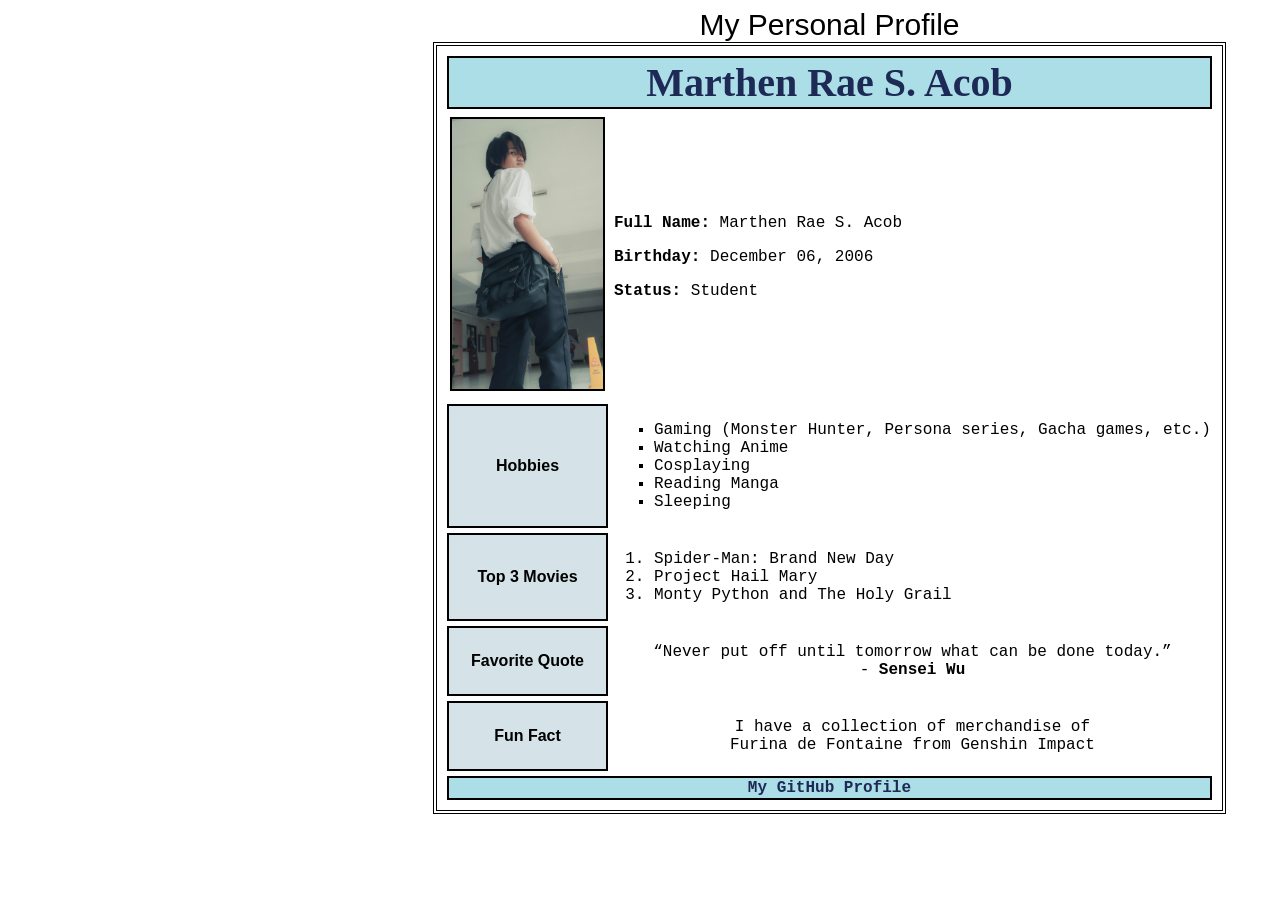
<file: Acob_me-1.html>
<!DOCTYPE html>
<html  lang="en">
    <head>
        <meta charset="UTF-8">
        <link href="styles_me2.css" rel="stylesheet" type="text/css">
    </head>

    <body>

    <table>

    <header>
        <caption id="caption"> My Personal Profile </caption>
    </header>

    <section>    
    <tr>    
        <th colspan="2" id="name">Marthen Rae S. Acob</th>
    </tr>
    </section>

    <section>
    <tr>
        <td><img src= "Backshot Edited.jpg" width="151" height="270"> </td>
        <td class="aleft">
            <p><span class="embolden">Full Name:</span> Marthen Rae S. Acob</p> 
            <p><span class="embolden">Birthday:</span> December 06, 2006</p>
            <p><span class="embolden">Status:</span> Student</p>
        </td>
    </tr>
    </section>

    <section>
    <tr >
        <td class="category">Hobbies</td>
        <td>
            <ul id="hobbies">
                <li>Gaming (Monster Hunter, Persona series, Gacha games, etc.)</li>
                <li>Watching Anime</li>
                <li>Cosplaying</li>
                <li>Reading Manga</li>
                <li>Sleeping</li>
            </ul>
        </td>
    </tr>
    </section>

    <section>
    <tr >
        <td class="category">Top 3 Movies</td>
        <td class="aleft">
            <ol >
                <li>Spider-Man: Brand New Day</li>
                <li>Project Hail Mary</li>
                <li>Monty Python and The Holy Grail</li>
            </ol>
        </td>
    </tr>
    </section>

    <section>
    <tr>
        <td class="category">Favorite Quote</td>
        <td><p><q>Never put off until tomorrow what can be done today.</q></br> - <span class="embolden">Sensei Wu</span></p></td>
    </tr>
    </section>

    <section>
    <tr>
        <td class="category">Fun Fact</td>
        <td><p>I have a collection of merchandise of </br>
            Furina de Fontaine from Genshin Impact</p></td>
    </tr>
    </section>

    <section>
    <tr>
        <td colspan="2" id="git"><a href="https://github.com/ritsu-alt">My GitHub Profile</a></td>
    </tr>
    </section>

    </body>

</html>
</file>
<file: styles_me2.css>
table {
    border: 4px double black;
    box-sizing: border-box;
    padding: 2px;
    margin-left: 425px;
    text-align: center;
    font-family:'Courier New', Courier, monospace;
    padding: 5px;
    border-spacing: 5px;
}

#caption {
    font-family:'Trebuchet MS', 'Lucida Sans Unicode', 'Lucida Grande', 'Lucida Sans', Arial, sans-serif;
    text-align: center;
    font-size: 30px;
}

#name {
    font-family: Georgia, 'Times New Roman', Times, serif;
    text-align: center;
    font-size: 40px;
    background-color: #ABDEE6;
    color:#1E2A56;
    font-weight: bold;
    border: 2px solid black;
}

img {
    margin: 2px;
    border: 2px solid black;
}

.category {
    text-align: center;
    background-color: #D5E3E8;
    border: 2px solid black;
    font-family:'Trebuchet MS', 'Lucida Sans Unicode', 'Lucida Grande', 'Lucida Sans', Arial, sans-serif;
    font-weight: bold;
}

.aleft {
    text-align: left;
}

.embolden {
    font-weight: bold;
}

#hobbies {
    text-align: left;
    list-style-type: square;
}

#git {
    background-color: #ABDEE6;
    color:#1E2A56;
    font-weight: bold;
    border: 2px solid black;
}

a:link {
    color:#1E2A56;
    text-decoration: none;
}

a:visited {
    color: #5276D6;
    text-decoration: none;
}

a:hover {
    color:aliceblue;
    text-decoration: underline;
}

a:active {
    color:aquamarine;
    text-decoration: underline;
}
</file>
